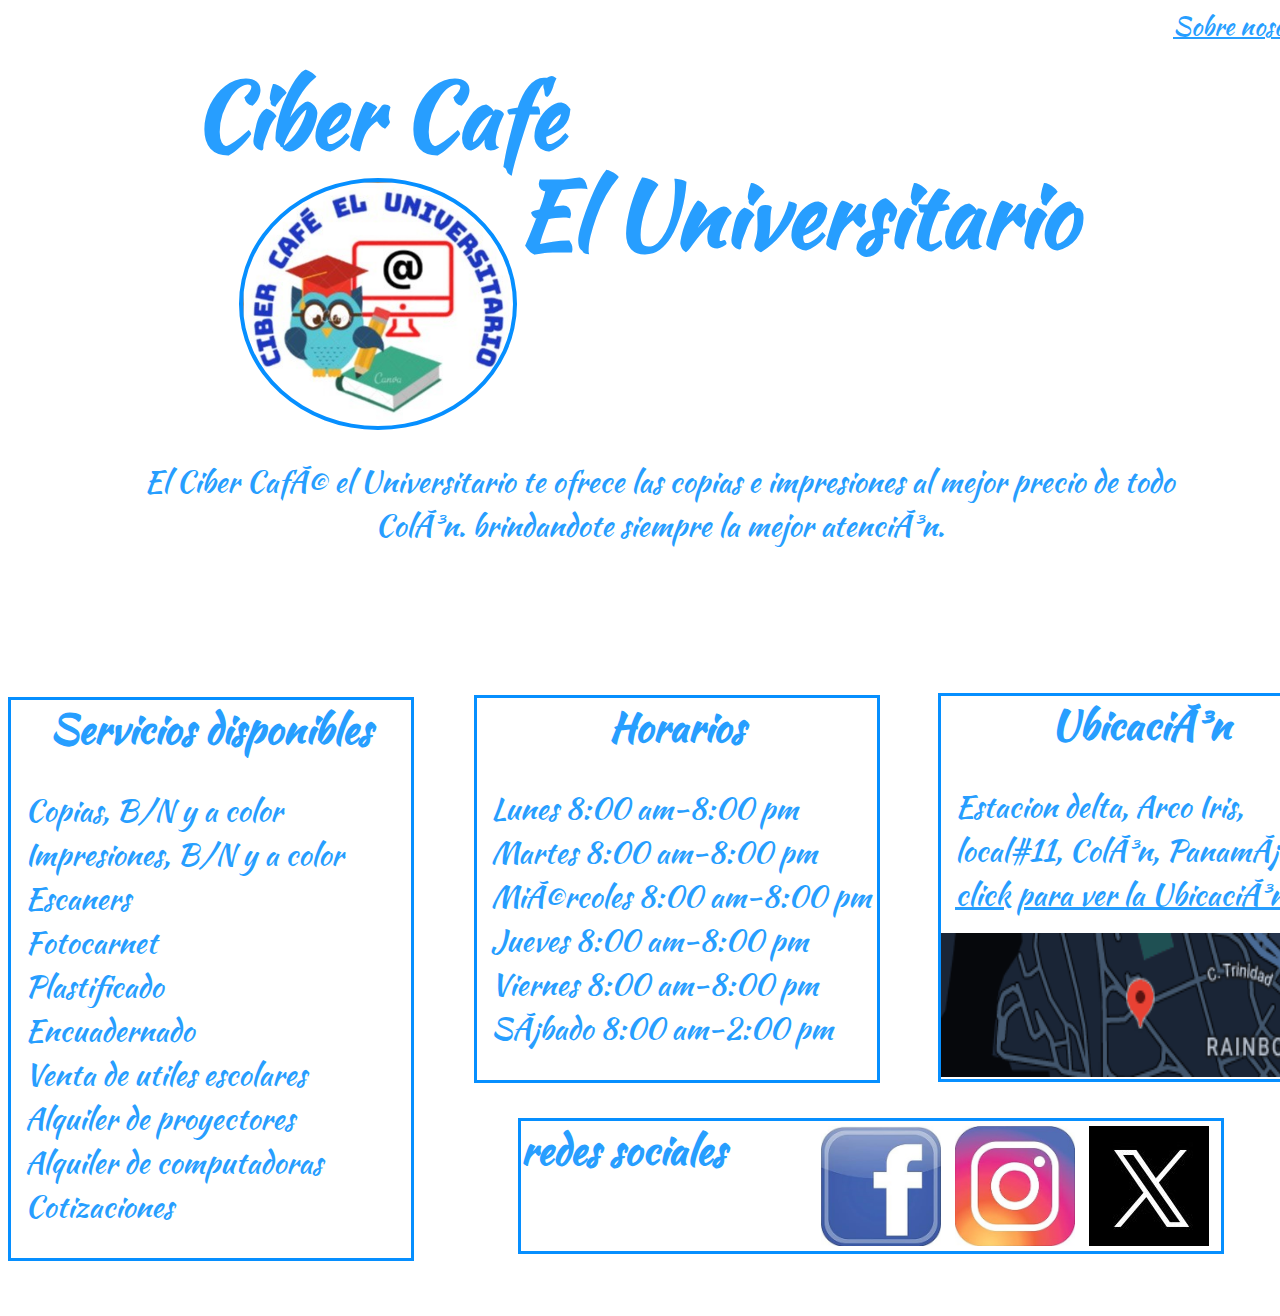
<file: Index.html>
<!DOCTYPE html>

<html lang="es">

  <head>
    <title>El universitario</title>
    <meta charset="UFT-8">
    <link rel="icon" href="logo.jpg">
    <link rel="stylesheet" href="style.css">
    <link>
    <link rel="preconnect" href="https://fonts.googleapis.com">
    <link rel="preconnect" href="https://fonts.gstatic.com" crossorigin>
    <link href="https://fonts.googleapis.com/css2?family=Bebas+Neue&family=Kaushan+Script&display=swap" rel="stylesheet">
  </head>
  <body>
      <div class="menu">
          <a href="sobre-nosotros.html">Sobre nosotros</a>
      </div>
      <div id="logotipo">
        <h1 id="CIBER-C">Ciber Cafe</h1>
        <img id="img-head" src="logo.jpg" alt="Ciber Cafe El universitario">
        <h1 id="EL-U">El Universitario</h1>
      </div>
      <div id="descripcion">
        <p>El Ciber Café el Universitario te ofrece las copias e impresiones al mejor precio de todo Colón. brindandote siempre la mejor atención.</p>
      </div>
      <div id="SERV-B">
        <h2>Servicios disponibles</h2>
          <ul class="ul-1-2-3">
            <li>Copias, B/N y a color<br></li>
            <li>Impresiones, B/N y a color</li>
            <li>Escaners</li>
            <li>Fotocarnet</li>
            <li>Plastificado</li>
            <li>Encuadernado</li>
            <li>Venta de utiles escolares</li>
            <li>Alquiler de proyectores</li>
            <li>Alquiler de computadoras</li>
            <li>Cotizaciones</li>
          </ul>
      </div>
      <div id="horarios">
        <h2>Horarios</h2>
          <ul class="ul-1-2-3">
            <li>Lunes 8:00 am-8:00 pm</li>
            <li>Martes 8:00 am-8:00 pm</li>
            <li>Miércoles 8:00 am-8:00 pm</li>
            <li>Jueves 8:00 am-8:00 pm</li>
            <li>Viernes 8:00 am-8:00 pm</li>
            <li>Sábado 8:00 am-2:00 pm</li>
          </ul>
      </div>
      <div id="ubicanos">
        <h2>Ubicación</h2>
        <ul class="ul-1-2-3">
          <li> Estacion delta, Arco Iris, local#11, Colón, Panamá. <a href="https://www.google.com/maps/place/Ciber+cafe+el+universitario/@9.3417627,-79.8963598,15z/data=!4m6!3m5!1s0x8fab6df7b5f86325:0xfd86baf534bd9eec!8m2!3d9.3417627!4d-79.8963598!16s%2Fg%2F11j7gswd5g?entry=ttu">click para ver la Ubicación</a></li>
        </ul>
        <img id="img-ubi" src="ubicacion.png" alt="EL Universitario">
      </div>
      <div id="contac">
        <h2 id="h2-contac">redes sociales</h2>
        <img id="redes-s-f" src="facebook.jpg" usemap="#link-f">
        <map id="link-f">
          <area shape="rect" coords="0,0,120,120" href="https://www.facebook.com/ciberuniversitario507/" title="facebook de El Universitario">
        </map>
        <img id="redes-s-i" src="instagram.jpg" usemap="#link-i">
        <map id="link-i">
          <area shape="rect" coords="0,0,120,120" href="https://www.instagram.com/ciberuniversitario2017/" title="instagram de El Universitario">
        </map>
        <img id="redes-s-x" src="x.jpg" usemap="#link-x">
        <map id="link-x">
          <area shape="rect" coords="0,0,120,120" href="" title="Twitter de El Universitario">
        </map>
      </div> 
  </body>
</html>
</file>
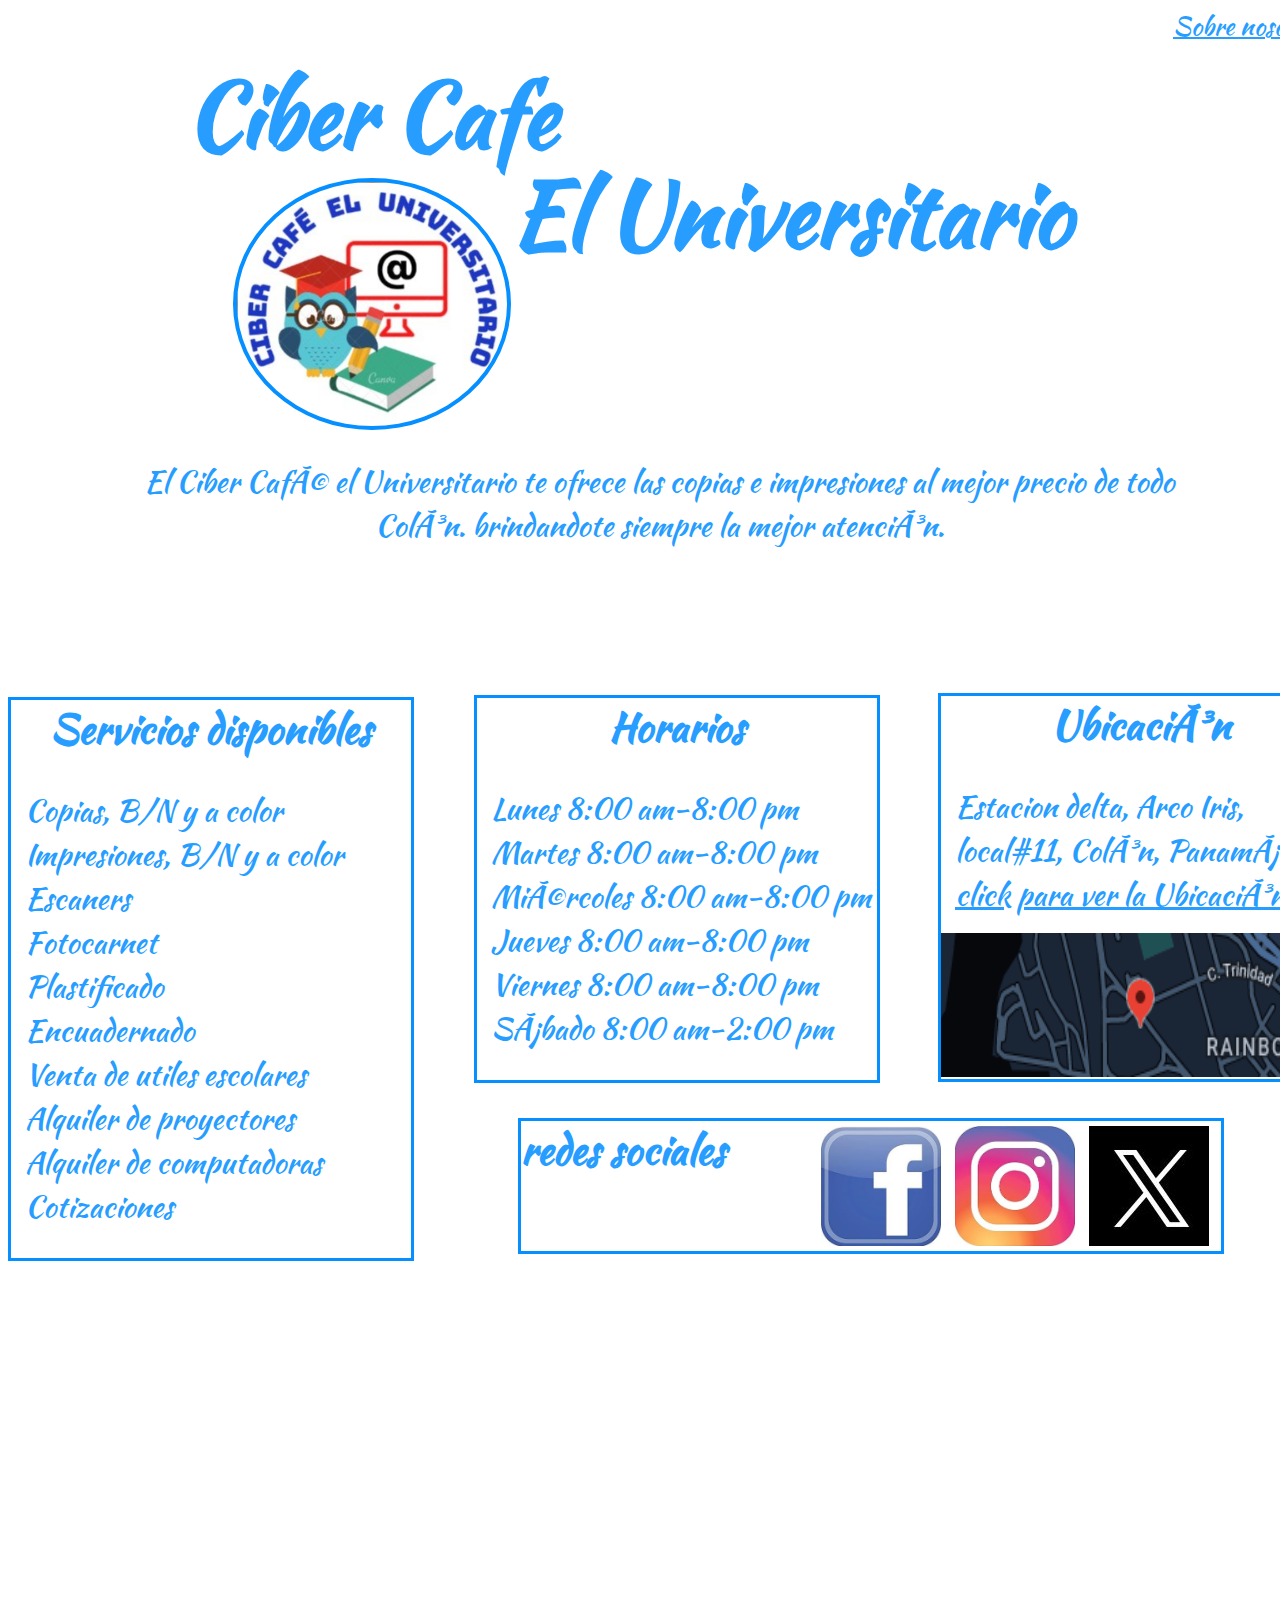
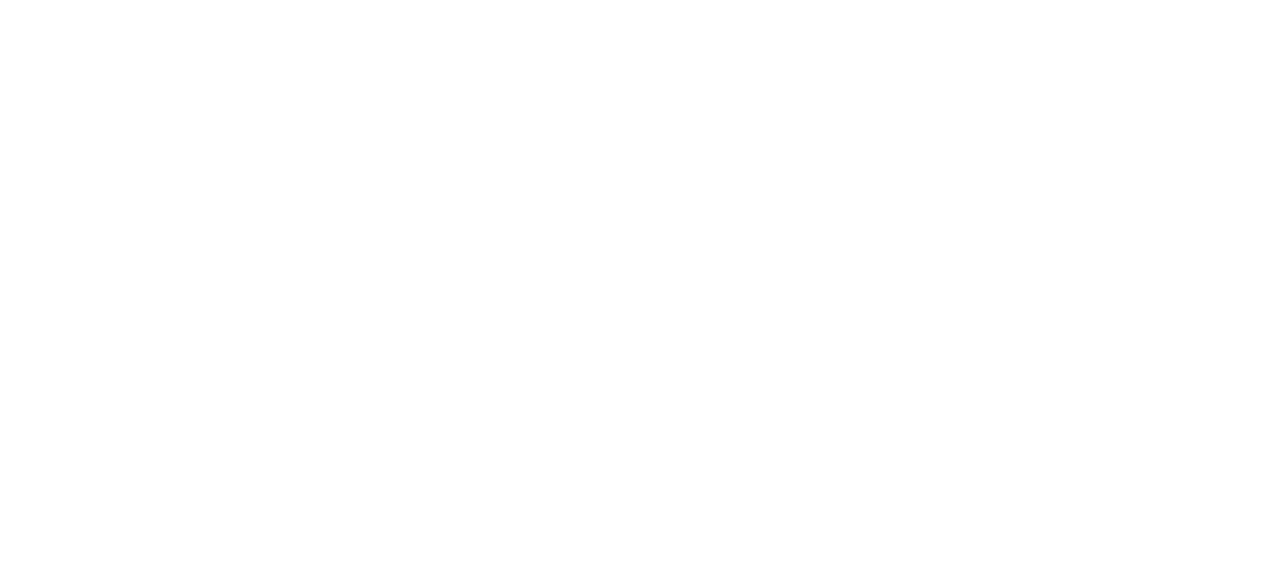
<file: index.html>
<!DOCTYPE html>

<html lang="es">

  <head>
    <title>El universitario</title>
    <meta charset="UFT-8">
    <link rel="icon" href="logo.jpg">
    <link rel="stylesheet" href="style.css">
    <link>
    <link rel="preconnect" href="https://fonts.googleapis.com">
    <link rel="preconnect" href="https://fonts.gstatic.com" crossorigin>
    <link href="https://fonts.googleapis.com/css2?family=Bebas+Neue&family=Kaushan+Script&display=swap" rel="stylesheet">
  </head>
  <body>
    <div id="body">
    <div class="desktop">
      <div class="menu">
          <a href="sobre-nosotros.html">Sobre nosotros</a>
      </div>
      <div id="logotipo">
        <h1 id="CIBER-C">Ciber Cafe</h1>
        <img id="img-head" src="logo.jpg" alt="Ciber Cafe El universitario">
        <h1 id="EL-U">El Universitario</h1>
      </div>
      <div id="descripcion">
        <p>El Ciber Café el Universitario te ofrece las copias e impresiones al mejor precio de todo Colón. brindandote siempre la mejor atención.</p>
      </div>
      <div id="SERV-B">
        <h2>Servicios disponibles</h2>
          <ul class="ul-1-2-3">
            <li>Copias, B/N y a color<br></li>
            <li>Impresiones, B/N y a color</li>
            <li>Escaners</li>
            <li>Fotocarnet</li>
            <li>Plastificado</li>
            <li>Encuadernado</li>
            <li>Venta de utiles escolares</li>
            <li>Alquiler de proyectores</li>
            <li>Alquiler de computadoras</li>
            <li>Cotizaciones</li>
          </ul>
      </div>
      <div id="horarios">
        <h2>Horarios</h2>
          <ul class="ul-1-2-3">
            <li>Lunes 8:00 am-8:00 pm</li>
            <li>Martes 8:00 am-8:00 pm</li>
            <li>Miércoles 8:00 am-8:00 pm</li>
            <li>Jueves 8:00 am-8:00 pm</li>
            <li>Viernes 8:00 am-8:00 pm</li>
            <li>Sábado 8:00 am-2:00 pm</li>
          </ul>
      </div>
      <div id="ubicanos">
        <h2>Ubicación</h2>
        <ul class="ul-1-2-3">
          <li> Estacion delta, Arco Iris, local#11, Colón, Panamá. <a href="https://www.google.com/maps/place/Ciber+cafe+el+universitario/@9.3417627,-79.8963598,15z/data=!4m6!3m5!1s0x8fab6df7b5f86325:0xfd86baf534bd9eec!8m2!3d9.3417627!4d-79.8963598!16s%2Fg%2F11j7gswd5g?entry=ttu">click para ver la Ubicación</a></li>
        </ul>
        <img id="img-ubi" src="ubicacion.png" alt="EL Universitario">
      </div>
      <div id="contac">
        <h2 id="h2-contac">redes sociales</h2>
        <img id="redes-s-f" src="facebook.jpg" usemap="#link-f">
        <map id="link-f">
          <area shape="rect" coords="0,0,120,120" href="https://www.facebook.com/ciberuniversitario507/" title="facebook de El Universitario">
        </map>
        <img id="redes-s-i" src="instagram.jpg" usemap="#link-i">
        <map id="link-i">
          <area shape="rect" coords="0,0,120,120" href="https://www.instagram.com/ciberuniversitario2017/" title="instagram de El Universitario">
        </map>
        <img id="redes-s-x" src="x.jpg" usemap="#link-x">
        <map id="link-x">
          <area shape="rect" coords="0,0,120,120" href="" title="Twitter de El Universitario">
        </map>
      </div>
    </div>
    </div>
  </body>
</html>
</file>
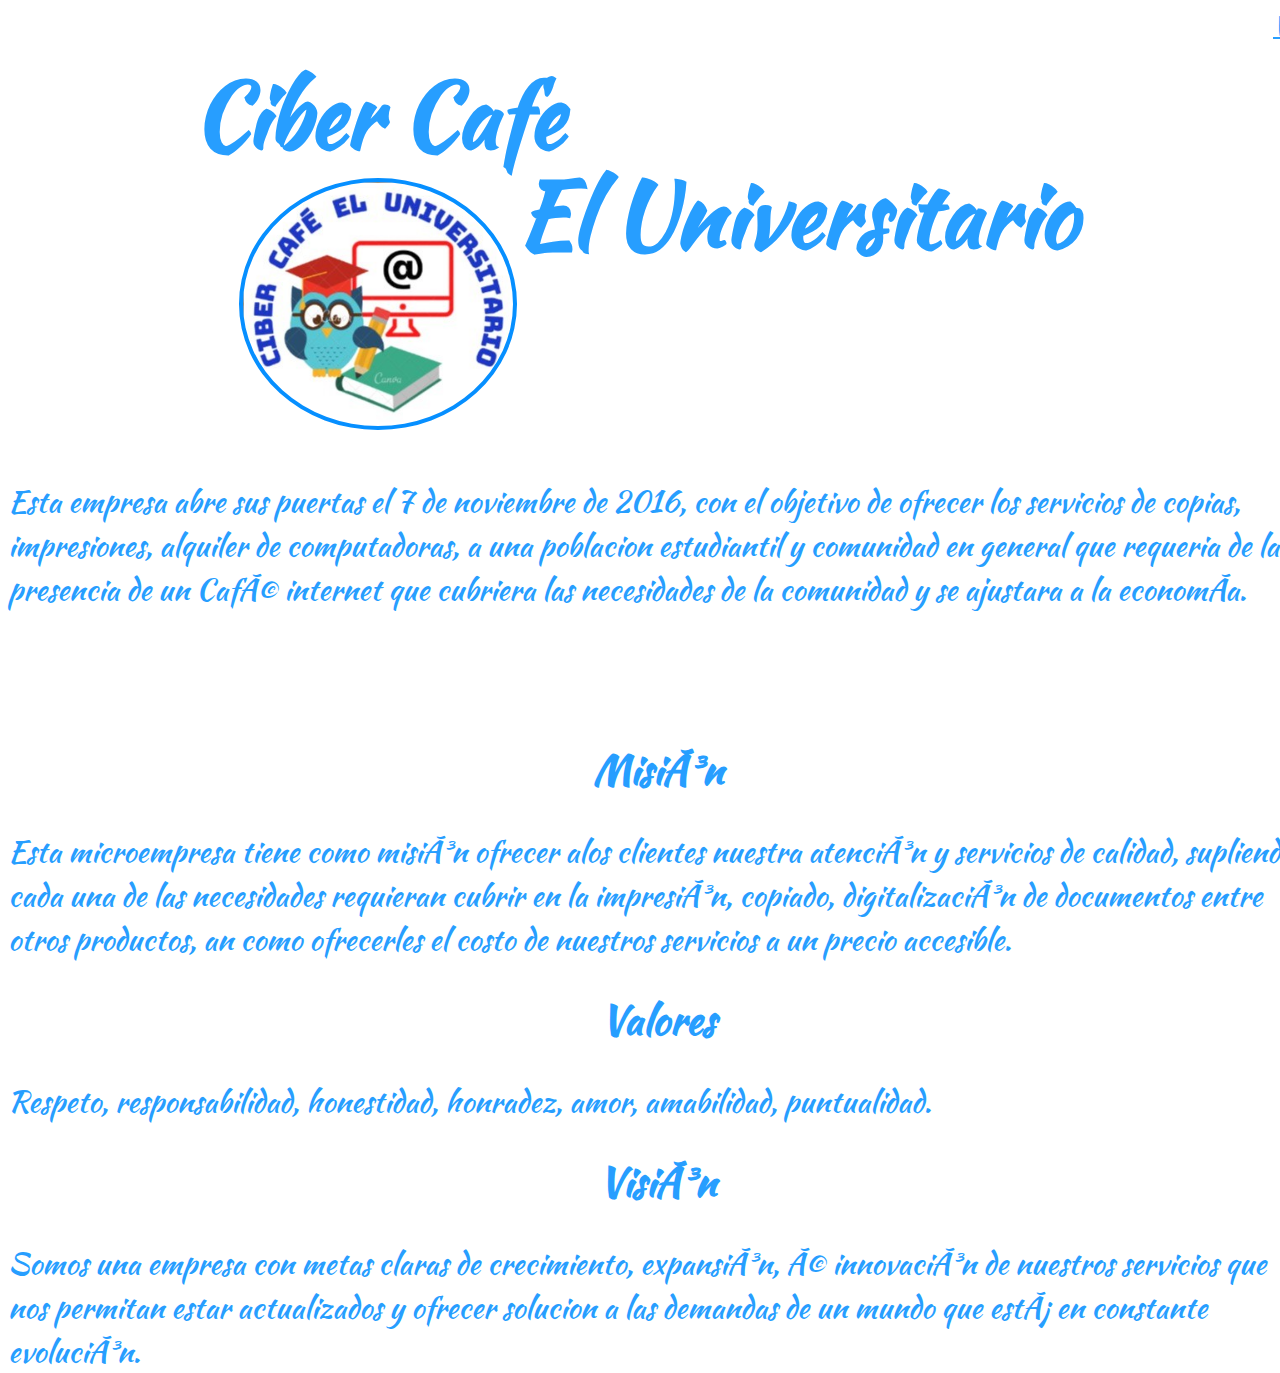
<file: sobre-nosotros.html>
<!DOCTYPE html>

<html>

  <head>
    <title>El universitario</title>
    <meta charset="UFT-8">
    <link rel="icon" href="logo.jpg">
    <link rel="stylesheet" href="style.css">
    <link>
    <link rel="preconnect" href="https://fonts.googleapis.com">
    <link rel="preconnect" href="https://fonts.gstatic.com" crossorigin>
    <link href="https://fonts.googleapis.com/css2?family=Bebas+Neue&family=Kaushan+Script&display=swap" rel="stylesheet">
  </head>
  <body>
    <main>
      <div class="volver">
        <a href="Index.html">Volver</a>
    </div>
    <div id="logotipo">
      <h1 id="CIBER-C">Ciber Cafe</h1>
      <img id="img-head" src="logo.jpg" alt="Ciber Cafe El universitario">
      <h1 id="EL-U">El Universitario</h1>
    </div>
    <div id="sobre-u">
      <p>Esta empresa abre sus puertas el 7 de noviembre de 2016, con el objetivo de ofrecer los servicios de copias, impresiones, alquiler de computadoras, a una poblacion estudiantil y comunidad en general que requeria de la presencia de un Café internet que cubriera las necesidades de la comunidad y se ajustara a la economía.</p>
    </div>
    <div>
      <h2>Misión</h2>
      <p>Esta microempresa tiene como misión ofrecer alos clientes nuestra atención y servicios de calidad, supliendo cada una de las necesidades requieran cubrir en la impresión, copiado, digitalización de documentos entre otros productos, an como ofrecerles el costo de nuestros servicios a un precio accesible.</p>
    </div>
    <div>
      <h2>Valores</h2>
      <p>Respeto, responsabilidad, honestidad, honradez, amor, amabilidad, puntualidad.</p>
    </div>
    <div>
      <h2>Visión</h2>
      <p>Somos una empresa con metas claras de crecimiento, expansión, é innovación de nuestros servicios que nos permitan estar actualizados y ofrecer solucion a las demandas de un mundo que está en constante evolución.</p>
    </div>
</file>
<file: style.css>
body {
    background-color: white;
    width: 1300px;
    height: 1300px;
    text-aling: center;
}

@media (min-width: 991px) {
    .tablet {
        display: none;
    }
    .movil {
        display: none;
    }
}

#body {
    width: 99%;
    aling-text: center;
}

#logotipo {
    text-align: center;
}

h1, h2, ul, p, a {
    color: #279EFF;
    font-family: 'Kaushan Script', cursive;
    
}

#descripcion {
    font-size: 20px;
    width: 1100px;
    margin: 1px 1px 1px 1px;
    text-align: center;
    position: relative;
    top: -120px;
    left: 100px;

}

#CIBER-C {
    margin: 0;
    font-size: 90px;
    position: relative;
    left: -280px;
}

#img-head {
   outline: 4px solid #068FFF;
   margin: 2px 0px 90px 5px;
   border-radius: 50%;
   width: 270px;
}

#EL-U {
    display: inline;
    position: relative;
    bottom: 270px;
    font-size: 90px;
}

.ul-1-2-3 {
    font-size: 30px; 
    position: relative;
    left: -6px;
}

ul li {
    list-style-type: none;
    margin-left: -20px;
}

h2 {
    font-size: 40px;
    margin: 0px;
    text-align: center;
}

#SERV-B {
    border: 3px solid  #068FFF;
    width: 400px;
}

#horarios {
    border: 3px solid #068FFF;
    width: 400px;
    position: relative;
    top: -566px;
    left: 466px;
}

#ubicanos {
    border: 3px solid #068FFF;
    width: 400px;
    height: 383px;
    position: relative; 
    top: -956px;
    left: 930px;
}

p {
    font-size: 30px;

}

#img-ubi {
    width: 400px;
    height: 144px;
    position: relative;
    top: -13px;
}

#contac {
    border: 3px solid #068FFF;
    width: 700px;
    height: 130px;
    position: relative;
    top: -920px;
    left: 510px;
}

#h2-contac {
    text-align: left;
}

#redes-s-f {
    width: 120px;
    height: 120px;
    position: relative;
    top: -53px;
    left: 300px;
}

#redes-s-i {
    width: 120px;
    height: 120px;
    position: relative;
    top: -53px;
    left: 310px;
}

#redes-s-x {
    position: relative;
    top: -53px;
    left: 320px;
}

.menu {
    font-size: 25px;
    width: 160px;
    margin: 2px 15px 5px 15px;
    position: relative;
    left: 1150px;
}



.volver {
    font-size: 25px;
    width: 70px;
    margin: 2px 15px 5px 15px;
    position: relative;
    left: 1250px;
}

#sobre-u {
    top: -100px;
    position: relative;
}
</file>
